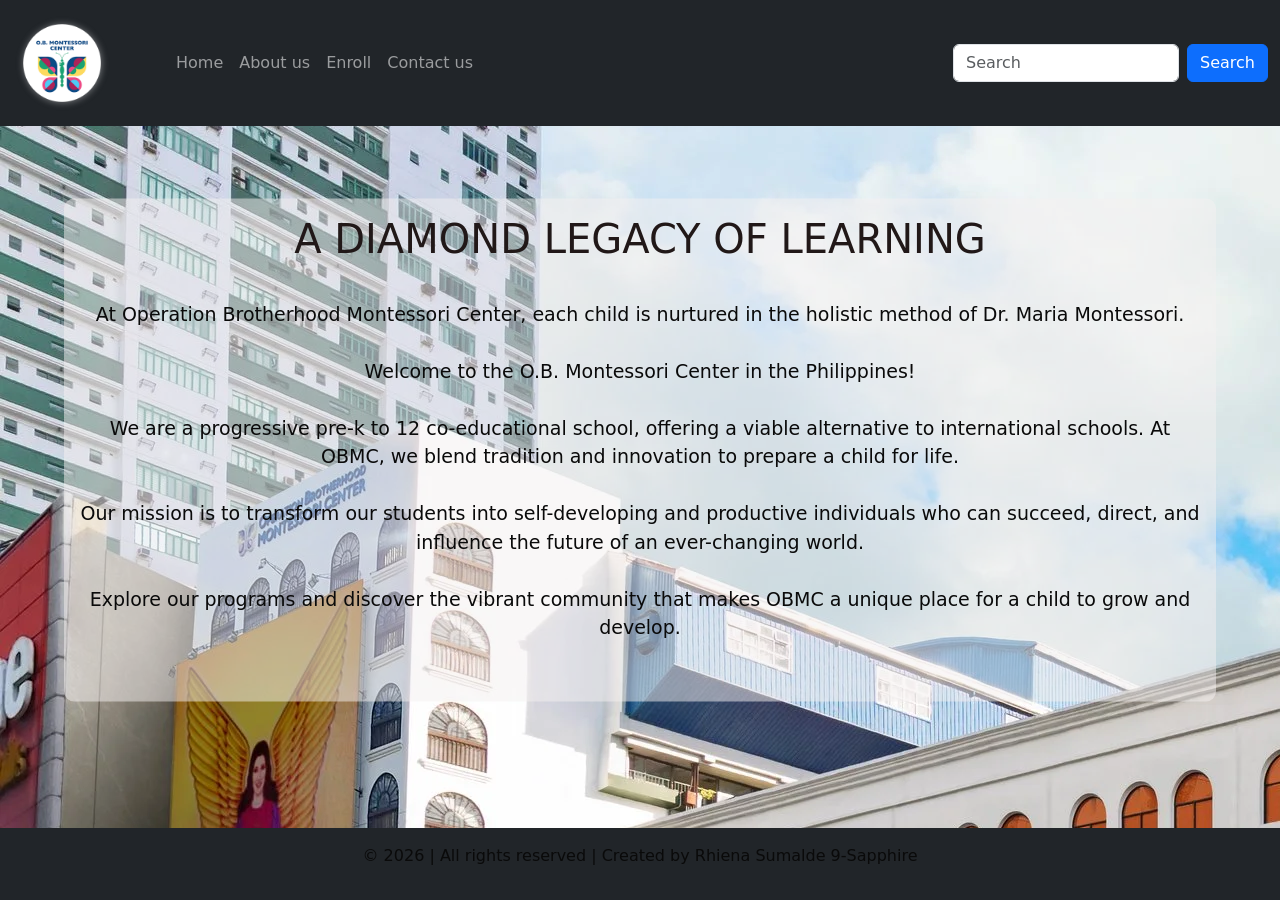
<file: index.html>
<!DOCTYPE html>
<html lang="en">
<head>
    <meta charset="UTF-8">
    <meta name="viewport" content="width=device-width, initial-scale=1.0">
    <title>Q2 Drill 2</title>
    
    <link rel="stylesheet" href="style.css">
    
    <link href="https://cdn.jsdelivr.net/npm/bootstrap@5.3.8/dist/css/bootstrap.min.css" rel="stylesheet" integrity="sha384-sRIl4kxILFvY47J16cr9ZwB07vP4J8+LH7qKQnuqkuIAvNWLzeN8tE5YBujZqJLB" crossorigin="anonymous">
        
    <script src="https://cdn.jsdelivr.net/npm/bootstrap@5.3.8/dist/js/bootstrap.bundle.min.js" integrity="sha384-FKyoEForCGlyvwx9Hj09JcYn3nv7wiPVlz7YYwJrWVcXK/BmnVDxM+D2scQbITxI" crossorigin="anonymous"></script>
    
</head>
<body>
    <nav class="navbar navbar-expand-sm navbar-dark bg-dark">
            <div class="container-fluid">
                <a class="navbar-brand" href="#">
                <img src="obmclogo.png" alt="Avatar Logo" class="rounded-pill"> 
                </a>
                        
                <button class="navbar-toggler" type="button" data-bs-toggle="collapse" data-bs-target="#mynavbar">
                <span class="navbar-toggler-icon"></span>
                </button>

                <menu class="collapse navbar-collapse" id="mynavbar">
                    <ul class="navbar-nav me-auto">
                        <li class="nav-item">
                        <a class="nav-link" href="index.html">Home</a>
                        </li>
                        <li class="nav-item">
                        <a class="nav-link" href="about.html">About us</a>
                        </li>
                        <li class="nav-item">
                        <a class="nav-link" href="enroll.html">Enroll</a>
                        </li>
                        <li class="nav-item">
                        <a class="nav-link" href="contact.html">Contact us</a>
                        </li>
                    </ul>
                            
                    <form class="d-flex">
                        <input class="form-control me-2" type="text" placeholder="Search">
                        <button class="btn btn-primary" type="button">Search</button>
                    </form>
                </menu>
            </div>
    </nav>

    <div class="hero-image">

        <div class="hero-text p-3">
            <h1>A DIAMOND LEGACY OF LEARNING</h1><br>
            <p>
                At Operation Brotherhood Montessori Center, each child is nurtured in the holistic method of Dr. Maria Montessori.<br><br>
                Welcome to the O.B. Montessori Center in the Philippines! <br><br>
                We are a progressive pre-k to 12 co-educational school, offering a viable alternative to international schools. At OBMC, we blend tradition and innovation to prepare a child for life. <br><br>
                Our mission is to transform our students into self-developing and productive individuals who can succeed, direct, and influence the future of an ever-changing world. <br><br>
                Explore our programs and discover the vibrant community that makes OBMC a unique place for a child to grow and develop.<br><br>
            </p>
        </div>
    </div>

        <footer class=" footer bg-dark text-white text-center p-3">
        <p>&copy; 2026 | All rights reserved | Created by Rhiena Sumalde 9-Sapphire</p>
        </footer>
</body>
</html>
</file>
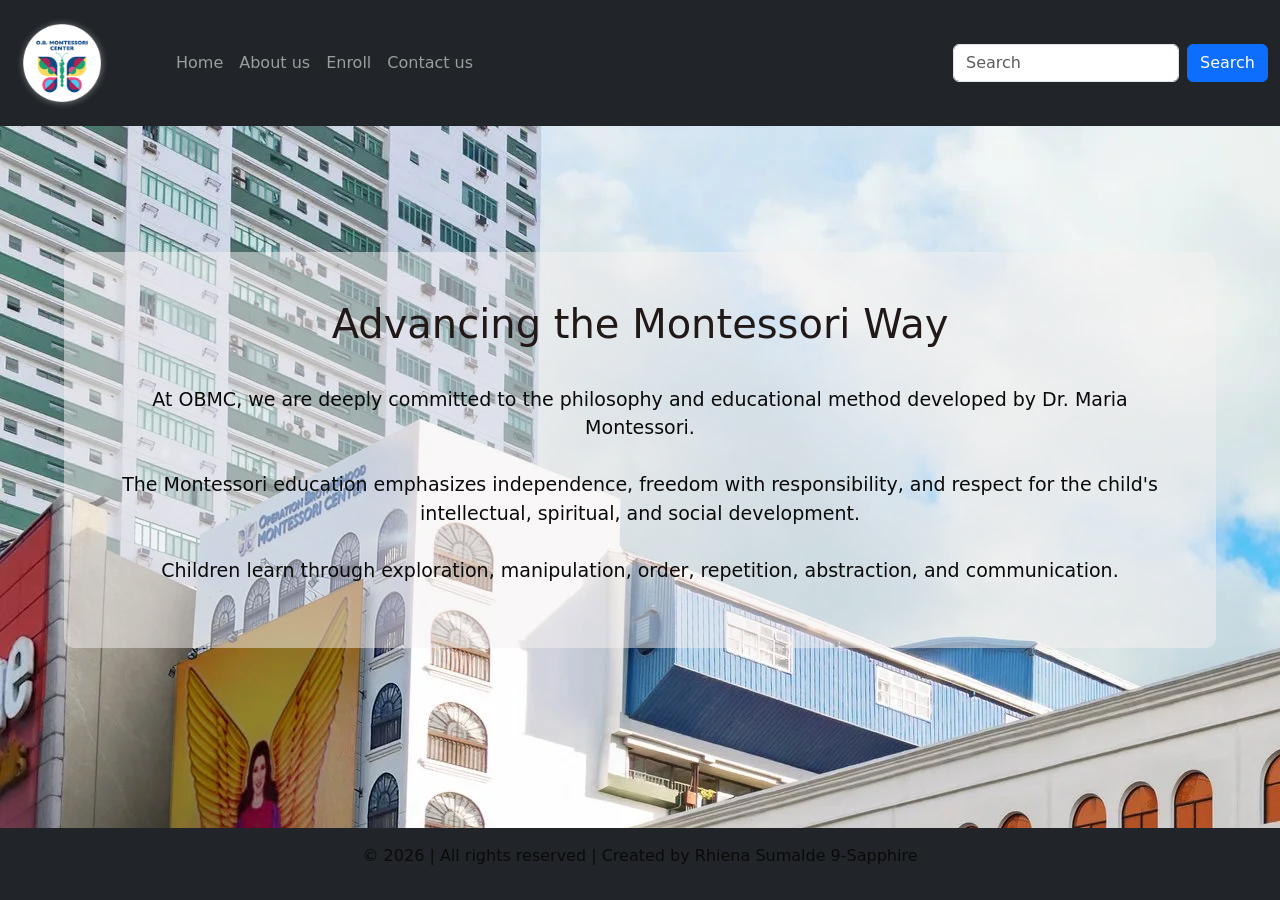
<file: about.html>
<!DOCTYPE html>
<html lang="en">
<head>
    <meta charset="UTF-8">
    <meta name="viewport" content="width=device-width, initial-scale=1.0">
    <title>Q2 Drill 2</title>
    
    <link rel="stylesheet" href="style.css">
    
    <link href="https://cdn.jsdelivr.net/npm/bootstrap@5.3.8/dist/css/bootstrap.min.css" rel="stylesheet" integrity="sha384-sRIl4kxILFvY47J16cr9ZwB07vP4J8+LH7qKQnuqkuIAvNWLzeN8tE5YBujZqJLB" crossorigin="anonymous">
        
    <script src="https://cdn.jsdelivr.net/npm/bootstrap@5.3.8/dist/js/bootstrap.bundle.min.js" integrity="sha384-FKyoEForCGlyvwx9Hj09JcYn3nv7wiPVlz7YYwJrWVcXK/BmnVDxM+D2scQbITxI" crossorigin="anonymous"></script>
    
</head>
<body>
    <nav class="navbar navbar-expand-sm navbar-dark bg-dark">
            <div class="container-fluid">
                <a class="navbar-brand" href="#">
                <img src="obmclogo.png" alt="Avatar Logo" class="rounded-pill"> 
                </a>
                        
                <button class="navbar-toggler" type="button" data-bs-toggle="collapse" data-bs-target="#mynavbar">
                <span class="navbar-toggler-icon"></span>
                </button>

                <menu class="collapse navbar-collapse" id="mynavbar">
                    <ul class="navbar-nav me-auto">
                        <li class="nav-item">
                        <a class="nav-link" href="index.html">Home</a>
                        </li>
                        <li class="nav-item">
                        <a class="nav-link" href="about.html">About us</a>
                        </li>
                        <li class="nav-item">
                        <a class="nav-link" href="enroll.html">Enroll</a>
                        </li>
                        <li class="nav-item">
                        <a class="nav-link" href="contact.html">Contact us</a>
                        </li>
                    </ul>
                            
                    <form class="d-flex">
                        <input class="form-control me-2" type="text" placeholder="Search">
                        <button class="btn btn-primary" type="button">Search</button>
                    </form>
                </menu>
            </div>
    </nav>

    <div class="hero-image">

        <div class="hero-text p-5">
            <h1>Advancing the Montessori Way</h1><br>
            <p>
                At OBMC, we are deeply committed to the philosophy and educational method developed by Dr. Maria Montessori. <br><br>

                The Montessori education emphasizes independence, freedom with responsibility, and respect for the child's intellectual, spiritual, and social development.  <br><br>
                
                Children learn through exploration, manipulation, order, repetition, abstraction, and communication.
            </p>
        </div>
    </div>

        <footer class=" footer bg-dark text-white text-center p-3">
        <p>&copy; 2026 | All rights reserved | Created by Rhiena Sumalde 9-Sapphire</p>
        </footer>
</body>
</html>
</file>
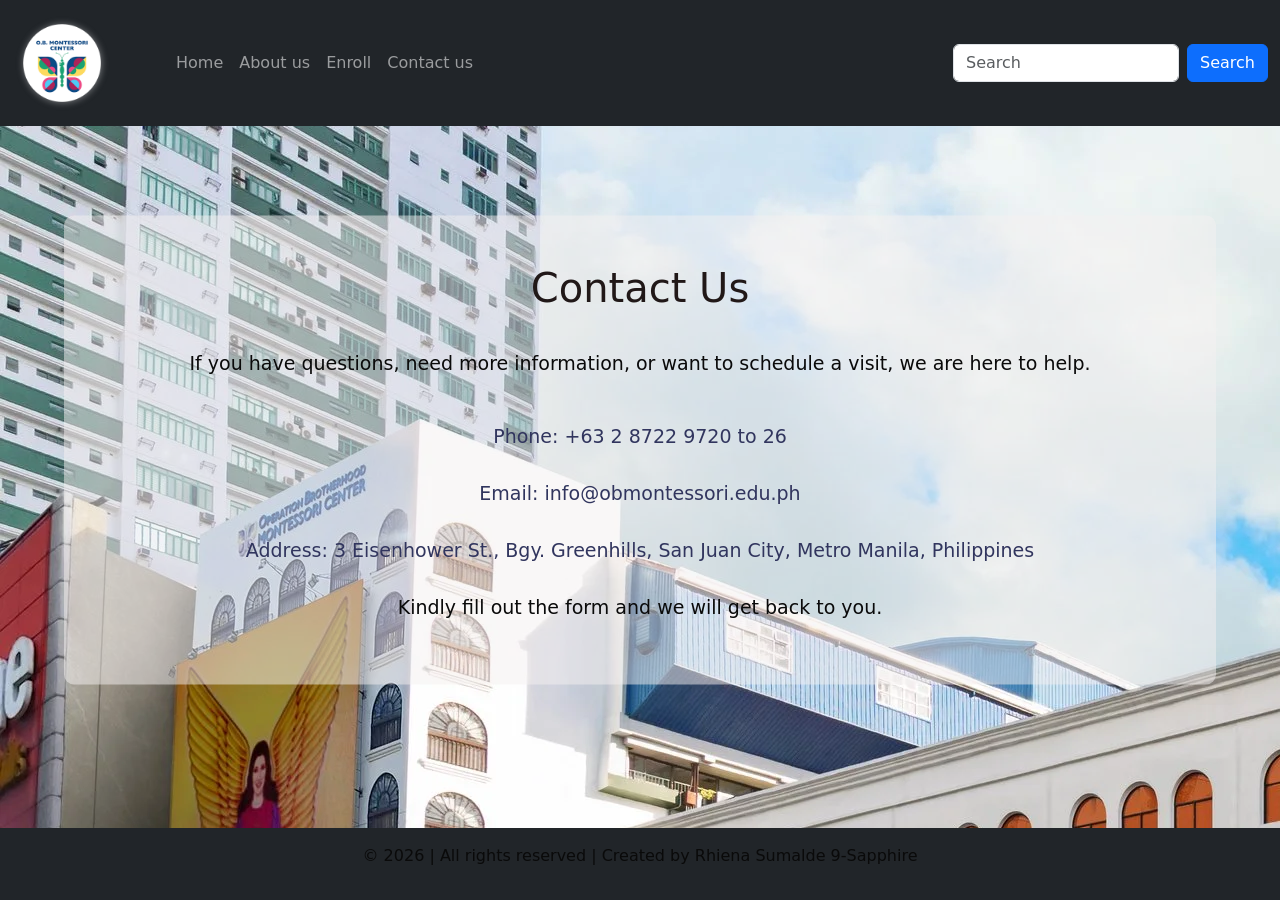
<file: contact.html>
<!DOCTYPE html>
<html lang="en">
<head>
    <meta charset="UTF-8">
    <meta name="viewport" content="width=device-width, initial-scale=1.0">
    <title>Q2 Drill 2</title>
    
    <link rel="stylesheet" href="style.css">
    
    <link href="https://cdn.jsdelivr.net/npm/bootstrap@5.3.8/dist/css/bootstrap.min.css" rel="stylesheet" integrity="sha384-sRIl4kxILFvY47J16cr9ZwB07vP4J8+LH7qKQnuqkuIAvNWLzeN8tE5YBujZqJLB" crossorigin="anonymous">
        
    <script src="https://cdn.jsdelivr.net/npm/bootstrap@5.3.8/dist/js/bootstrap.bundle.min.js" integrity="sha384-FKyoEForCGlyvwx9Hj09JcYn3nv7wiPVlz7YYwJrWVcXK/BmnVDxM+D2scQbITxI" crossorigin="anonymous"></script>
    
</head>
<body>
    <nav class="navbar navbar-expand-sm navbar-dark bg-dark">
            <div class="container-fluid">
                <a class="navbar-brand" href="#">
                <img src="obmclogo.png" alt="Avatar Logo" class="rounded-pill"> 
                </a>
                        
                <button class="navbar-toggler" type="button" data-bs-toggle="collapse" data-bs-target="#mynavbar">
                <span class="navbar-toggler-icon"></span>
                </button>

                <menu class="collapse navbar-collapse" id="mynavbar">
                    <ul class="navbar-nav me-auto">
                        <li class="nav-item">
                        <a class="nav-link" href="index.html">Home</a>
                        </li>
                        <li class="nav-item">
                        <a class="nav-link" href="about.html">About us</a>
                        </li>
                        <li class="nav-item">
                        <a class="nav-link" href="enroll.html">Enroll</a>
                        </li>
                        <li class="nav-item">
                        <a class="nav-link" href="contact.html">Contact us</a>
                        </li>
                    </ul>
                            
                    <form class="d-flex">
                        <input class="form-control me-2" type="text" placeholder="Search">
                        <button class="btn btn-primary" type="button">Search</button>
                    </form>
                </menu>
            </div>
    </nav>

    <div class="hero-image">

        <div class="hero-text p-5">
            <h1> Contact Us</h1><br>
            <p>
                If you have questions, need more information, or want to schedule a visit, we are here to help.  <br><br>
            </p>

            <p1> 
                Phone: +63 2 8722 9720 to 26 <br><br>

                Email: info@obmontessori.edu.ph <br><br>

                Address: 3 Eisenhower St., Bgy. Greenhills, San Juan City, Metro Manila, Philippines <br><br>
            </p1>
            <p>
                Kindly fill out the form and we will get back to you.
            </p>
        </div>
    </div>

        <footer class=" footer bg-dark text-white text-center p-3">
        <p>&copy; 2026 | All rights reserved | Created by Rhiena Sumalde 9-Sapphire</p>
        </footer>
</body>
</html>
</file>
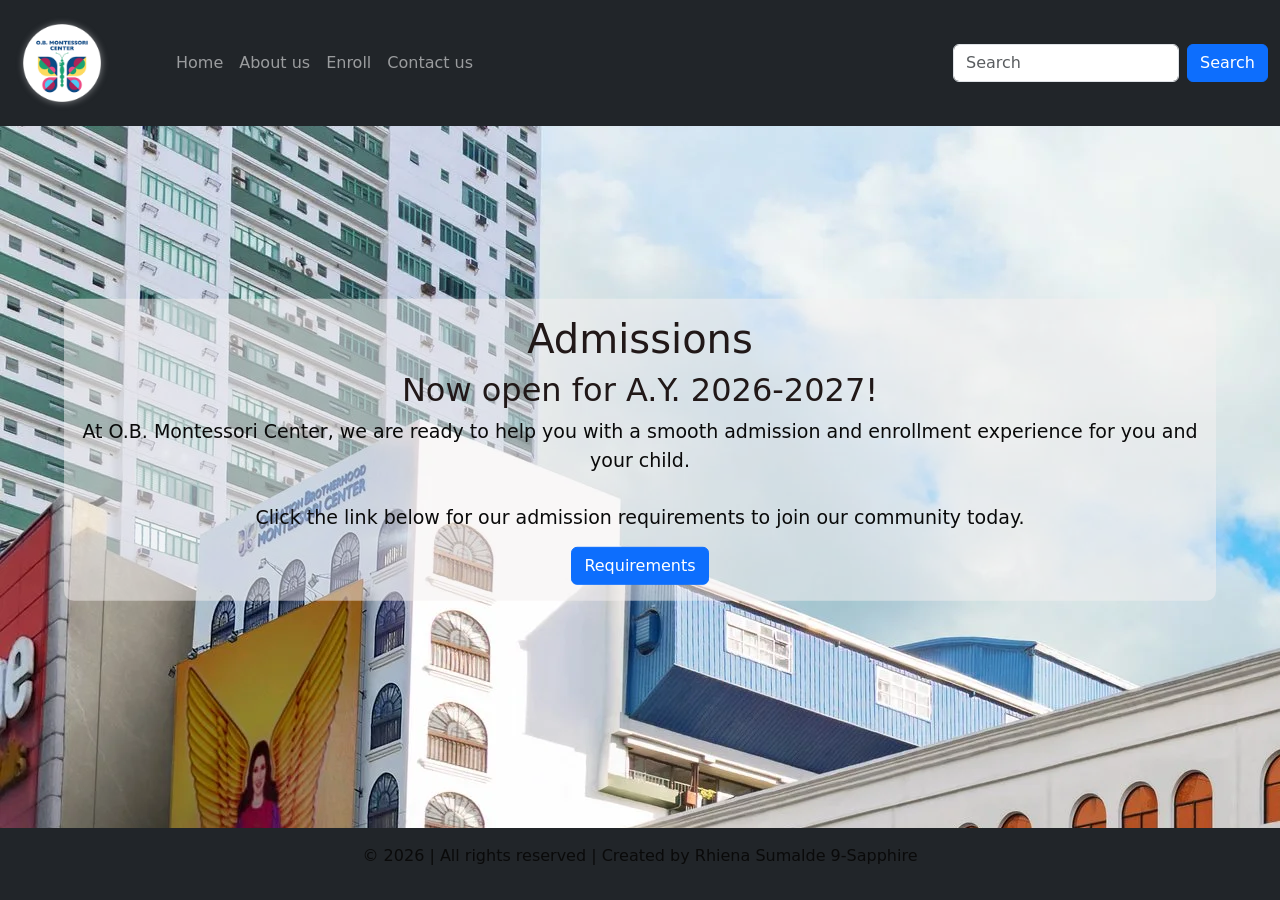
<file: enroll.html>
<!DOCTYPE html>
<html lang="en">
<head>
    <meta charset="UTF-8">
    <meta name="viewport" content="width=device-width, initial-scale=1.0">
    <title>Q2 Drill 2</title>
    
    <link rel="stylesheet" href="style.css">
    
    <link href="https://cdn.jsdelivr.net/npm/bootstrap@5.3.8/dist/css/bootstrap.min.css" rel="stylesheet" integrity="sha384-sRIl4kxILFvY47J16cr9ZwB07vP4J8+LH7qKQnuqkuIAvNWLzeN8tE5YBujZqJLB" crossorigin="anonymous">
        
    <script src="https://cdn.jsdelivr.net/npm/bootstrap@5.3.8/dist/js/bootstrap.bundle.min.js" integrity="sha384-FKyoEForCGlyvwx9Hj09JcYn3nv7wiPVlz7YYwJrWVcXK/BmnVDxM+D2scQbITxI" crossorigin="anonymous"></script>
    
</head>
<body>
    <nav class="navbar navbar-expand-sm navbar-dark bg-dark">
            <div class="container-fluid">
                <a class="navbar-brand" href="#">
                <img src="obmclogo.png" alt="Avatar Logo" class="rounded-pill"> 
                </a>
                        
                <button class="navbar-toggler" type="button" data-bs-toggle="collapse" data-bs-target="#mynavbar">
                <span class="navbar-toggler-icon"></span>
                </button>

                <menu class="collapse navbar-collapse" id="mynavbar">
                    <ul class="navbar-nav me-auto">
                        <li class="nav-item">
                        <a class="nav-link" href="index.html">Home</a>
                        </li>
                        <li class="nav-item">
                        <a class="nav-link" href="about.html">About us</a>
                        </li>
                        <li class="nav-item">
                        <a class="nav-link" href="enroll.html">Enroll</a>
                        </li>
                        <li class="nav-item">
                        <a class="nav-link" href="contact.html">Contact us</a>
                        </li>
                    </ul>
                            
                    <form class="d-flex">
                        <input class="form-control me-2" type="text" placeholder="Search">
                        <button class="btn btn-primary" type="button">Search</button>
                    </form>
                </menu>
            </div>
    </nav>

    <div class="hero-image">

        <div class="hero-text p-3">
            <h1>Admissions</h1>
            <h2>Now open for A.Y. 2026-2027!</h2>
            <p>
                At O.B. Montessori Center, we are ready to help you with a smooth admission and enrollment experience for you and your child. <br><br>

                Click the link below for our admission requirements to join our community today.
            </p>
                      <button type="button" class="btn btn-primary">Requirements</button>
        </div>
    </div>

        <footer class=" footer bg-dark text-white text-center p-3">
        <p>&copy; 2026 | All rights reserved | Created by Rhiena Sumalde 9-Sapphire</p>
        </footer>
</body>
</html>
</file>
<file: style.css>
body{
    background-image: url("obcamp.webp");
}


.rounded-pill{
    width: 100px;
}


.hero-text{
    text-align: center;
    position: absolute;
    top: 50%;
    left: 50%;
    transform: translate(-50%, -50%);
    color: rgb(33, 24, 24);
    background-color: rgba(245, 242, 242, 0.5);
    border-radius: 10px;
    width: 90%;
    font-size: 19px;
}

p{color: rgb(10, 10, 10);}

p1{
    color: rgb(49, 53, 94);
}

.footer {
  position: fixed;
  left: 0;
  bottom: 0;
  width: 100%;
  color: rgb(250, 250, 250);
  text-align: center;
}
</file>
